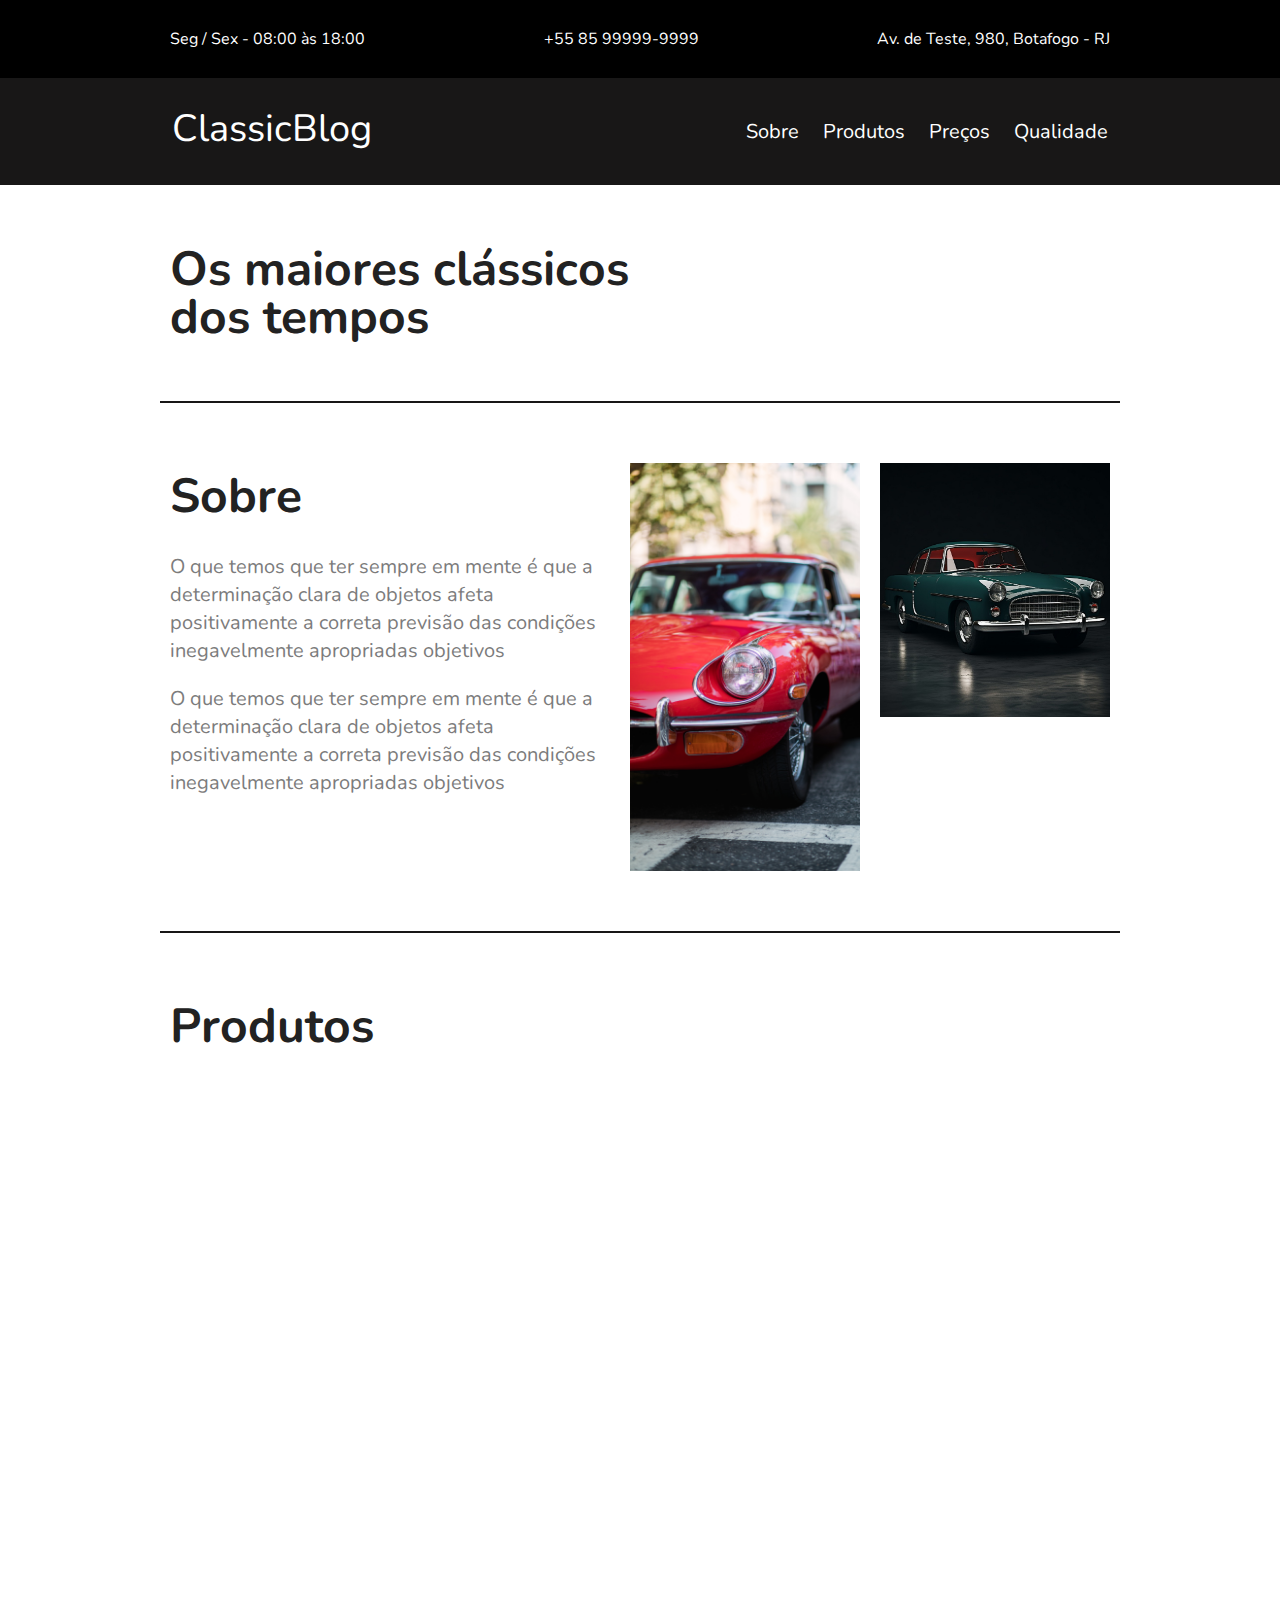
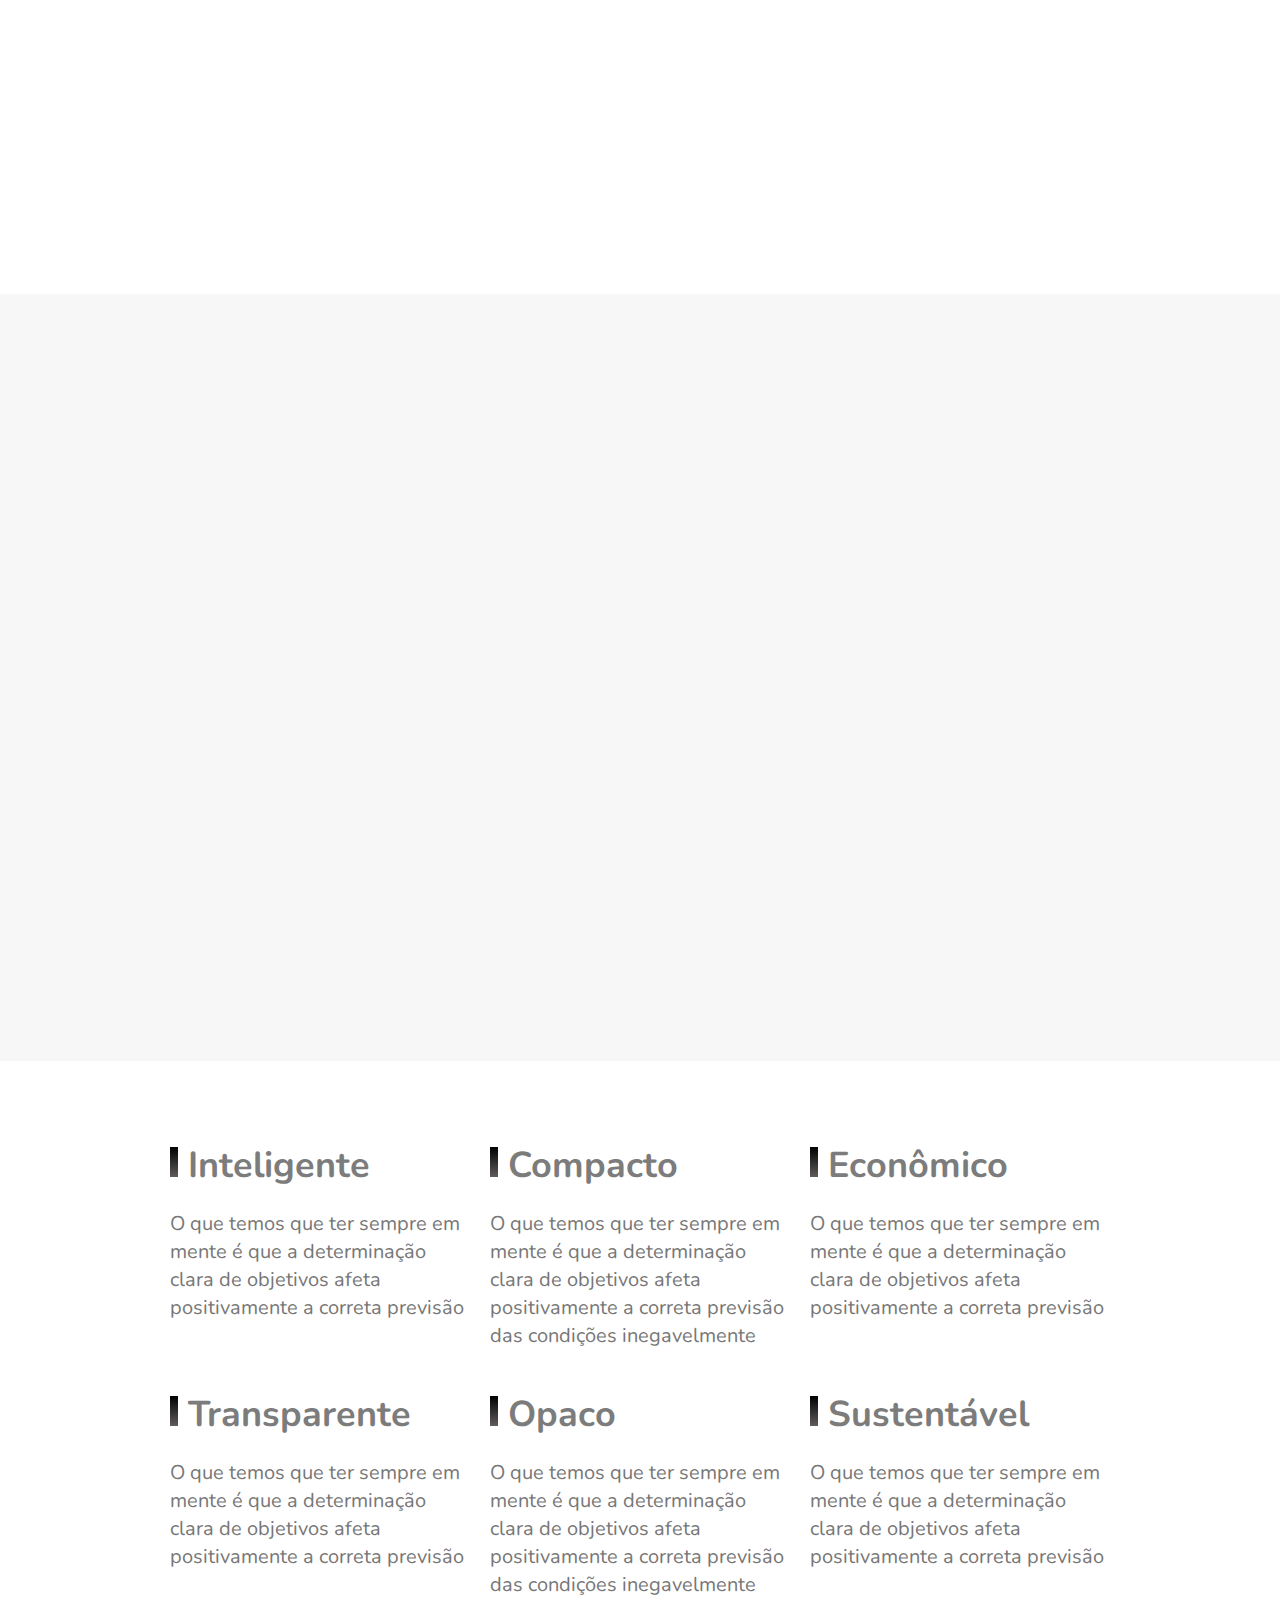
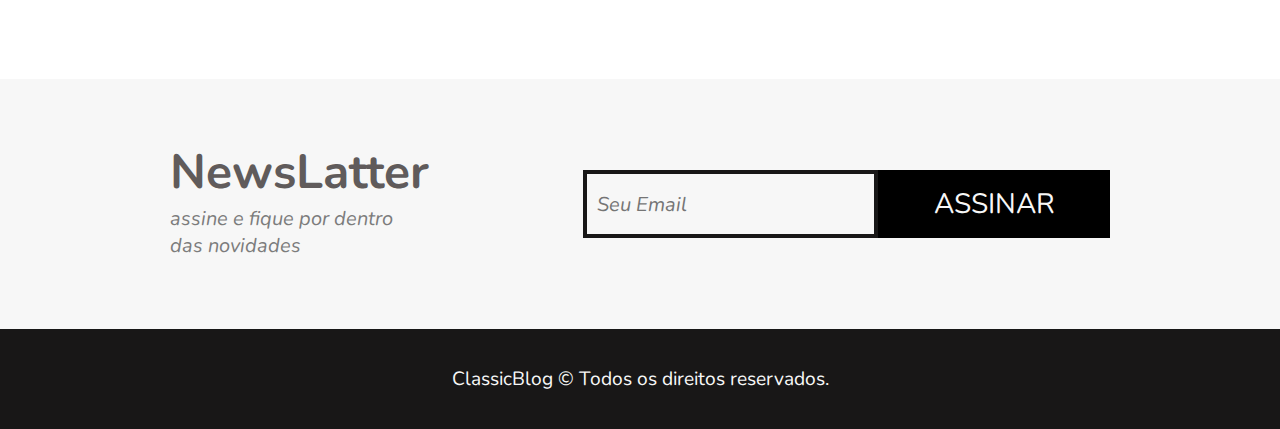
<file: index.html>
<!DOCTYPE html>
<html lang="pt-br">
    
<head>
    <meta charset="UTF-8">
    <meta name="viewport" content="width=device-width, initial-scale=1" , shrink-to-fit="no">
    <link rel="preconnect" href="https://fonts.googleapis.com">
    <link rel="preconnect" href="https://fonts.gstatic.com" crossorigin>
    <link href="https://fonts.googleapis.com/css2?family=Nunito:ital,wght@0,700;1,700&display=swap" rel="stylesheet">
    <link rel="stylesheet" href="style.css">
    <link href="https://unpkg.com/aos@2.3.1/dist/aos.css" rel="stylesheet">

    <title>ClassicBlog</title>
</head>

<body>
    <script src="https://unpkg.com/aos@2.3.1/dist/aos.js"></script>
    <script>
        AOS.init();
    </script>

    <div class="superinfo-bg">
        <div class="superinfo">
            <p>Seg / Sex - 08:00 às 18:00</p>
            <a href="tel: +5585999999999">+55 85 99999-9999</a>
            <p>Av. de Teste, 980, Botafogo - RJ</p>
        </div>
    </div>

    <header class="menu-bg">
        <div class="menu">
            <div class="menu-logo">
                <a href="#">ClassicBlog</a>
            </div>
            <nav class="menu-opcoes">
                <ul>
                    <li><a href="#sobre">Sobre</a></li>
                    <li><a href="#produtos">Produtos</a></li>
                    <li><a href="#precos">Preços</a></li>
                    <li><a href="#qualidade">Qualidade</a></li>
                </ul>
            </nav>
        </div>
    </header>

    <h1 class="introducao">Os maiores clássicos<br> dos tempos</h1>
    <section class="sobre" id="sobre">
        <div class="sobre-info">
            <h1>Sobre</h1>
            
            <p>O que temos que ter sempre em mente é que a
                determinação clara de objetos afeta positivamente a correta previsão das condições
                inegavelmente apropriadas objetivos</p>
            <p>O que temos que ter sempre em mente é que a
                determinação clara de objetos afeta positivamente a correta previsão das condições
                inegavelmente apropriadas objetivos</p>
        </div>
        <div class="sobre-img">
            <img src="./img/car1.jpg" alt="Sobre 1" data-aos="fade-up-left" data-aos-duration="800">
        </div>
        <div class="sobre-img">
            <img src="./img/car2.jpg" alt="Sobre 2" data-aos="fade-up-left" data-aos-delay="100" data-aos-duration="800">
        </div>
    </section>

    <section class="produtos" id="produtos">
        <h1>Produtos</h1>

        <div class="produtos-container">
            <div class="produtos-item mustang" data-aos="fade-right" data-aos-delay="100" data-aos-duration="800">
                <h2>Mustang 1970</h2>
                <img src="./img/mustang1970.jpg" alt="produto1">
            </div>

            <div class="produtos-item mercedes" data-aos="zoom-out" data-aos-delay="100" data-aos-duration="800">
                <h2>Mercedes SL 1978</h2>
                <img src="./img/mercedes.jpg" alt="produto2">
            </div>

            <div class="produtos-item fusca" data-aos="fade-left" data-aos-delay="100" data-aos-duration="800">
                <h2>Fusca 1983</h2>
                <img src="./img/fusca.jpg" alt="produto3">
            </div>
        </div>
    </section>

    <section class="preco" id="precos">
        <div class="preco-item" data-aos="flip-left" data-aos-duration="800">
            <h2>Bronze</h2>
            <span> <sup>R$</sup>19</span>
            <ul class="lista-precos">
                <li>Planos Ilimitados</li>
                <li>Acesso Restrito</li>
                <li>Conteúdo Secreto</li>
                <li>Suporte 24h</li>
            </ul>
            <a href="#">Comprar</a>
        </div>

        <div class="preco-item" data-aos="flip-left" data-aos-duration="800">
            <h2>Prata</h2>
            <span> <sup>R$</sup>39</span>
            <ul class="lista-precos">
                <li>Planos Ilimitados</li>
                <li>Acesso Restrito</li>
                <li>Conteúdo Secreto</li>
                <li>Suporte 24h</li>
                <li>Compra Exclusiva</li>
            </ul>
            <a href="#">Comprar</a>
        </div>

        <div class="preco-item" data-aos="flip-left" data-aos-duration="800">
            <h2>Ouro</h2>
            <span> <sup>R$</sup>79</span>
            <ul class="lista-precos">
                <li>Planos Ilimitados</li>
                <li>Acesso Restrito</li>
                <li>Conteúdo Secreto</li>
                <li>Suporte 24h</li>
                <li>Compra Exclusiva</li>
                <li>Download dos Itens</li>
            </ul>
            <a href="#">Comprar</a>
        </div>
    </section>

    <section class="qualidade" id="qualidade">
        <div class="qualidade-item">
            <h2>Inteligente</h2>
            <p>O que temos que ter sempre em mente é que a determinação clara de objetivos
                afeta positivamente a correta previsão</p>
        </div>

        <div class="qualidade-item">
            <h2>Compacto</h2>
            <p>O que temos que ter sempre em mente é que a determinação clara de objetivos
                afeta positivamente a correta previsão das condições inegavelmente</p>
        </div>

        <div class="qualidade-item">
            <h2>Econômico</h2>
            <p>O que temos que ter sempre em mente é que a determinação clara de objetivos
                afeta positivamente a correta previsão</p>
        </div>

        <div class="qualidade-item">
            <h2>Transparente</h2>
            <p>O que temos que ter sempre em mente é que a determinação clara de objetivos
                afeta positivamente a correta previsão</p>
        </div>

        <div class="qualidade-item">
            <h2>Opaco</h2>
            <p>O que temos que ter sempre em mente é que a determinação clara de objetivos
                afeta positivamente a correta previsão das condições inegavelmente</p>
        </div>

        <div class="qualidade-item">
            <h2>Sustentável</h2>
            <p>O que temos que ter sempre em mente é que a determinação clara de objetivos
                afeta positivamente a correta previsão</p>
        </div>
    </section>

    <section class="newsletter">
        <div class="newsletter-info">
            <h1>NewsLatter</h1>
            <p>assine e fique por dentro das novidades</p>
        </div>
        <form class="newsletter-form">
            <input type="text" placeholder="Seu Email">
            <button type="submit">Assinar</button>
        </form>
    </section>

    <footer class="footer">
        <p>ClassicBlog © Todos os direitos reservados.</p>
    </footer>
</body>
</html>
</file>
<file: style.css>
html {
    scroll-behavior: smooth;
}
body, h1, h2, p, ul, li, a {
    margin: 0px;
    padding: 0%;
}
body{
    font-family: "Nunito", Arial, Helvetica, sans-serif;
    color: #222222;
}

li {
    list-style: none;
}

a {
    text-decoration: none;
    
}

img {
    display: block;
    max-width: 100%;
}

* {
    box-sizing: border-box;
}
.superinfo-bg {
    background-color: #000000;
    padding: 18px;
}

.superinfo {
    color: #ffffff;
    max-width: 960px;
    padding: 10px;
    margin: 0 auto;
    display: flex;
    justify-content: space-between;
    flex-wrap: wrap;
}
.superinfo a {
    color: #ffffff;
}
.menu-bg {
    padding: 10px;
    background-color: #181717;
}
.menu {
    max-width: 960px;
    margin: 0 auto;
    padding: 15px 0;
    color: #ffffff;
    display: flex;
    flex-wrap: wrap;
    justify-content: space-between;
}
.menu a {
    color: #ffffff;
    padding: 12px;
}
.menu-opcoes a:hover {
    color: #cfcbcb; 
}
.menu-logo {
    font-size: 38px;
}
.menu ul {
    display: flex;
    flex-wrap: wrap;
}
.menu li {
    margin: 15px 0;
    font-size: 20px;
}
.introducao {
    max-width: 960px;
    font-size: 3em;
    line-height: 1;
    flex-wrap: wrap;
    margin: 0 auto;
    padding: 60px 10px;
    display: flex;
}
.sobre {
    border-top: 2px solid #181717;
    border-bottom: 2px solid #181717;
    max-width: 960px;
    margin: 0 auto;
    display: flex;
    padding: 60px 0;
    flex-wrap: wrap;
}
.sobre-info {
    flex: 2 1 300px;    
    margin: 0 10px;
}
.sobre-info h1 {
    font-size: 48px;
    margin-bottom: 0.5em;
}
.sobre-info p {
    font-size: 1.25em;
    line-height: 1.4em;
    margin-bottom: 1em;
    color: #7c7c7c;
}
.sobre-img {
    flex: 1 1 160px;
    margin: 0 10px;
}
.produtos {
    max-width: 960px;
    margin: 60px auto;
}
.produtos h1 {
    font-size: 3em;
    margin: 0 10px 60px 10px ;
}
.produtos-container {
    display: flex;
    flex-wrap: wrap;
    align-items: flex-end;
}
.produtos-item {
    flex: 1 1 175px;
    margin: 10px;
}
.produtos-item h2 {
    padding: 60px 20px;
    font-size: 3em;
    color: #605b5b;
    background: #f7f7f7;
}
.mustang {
    border-top: 8px solid #000000;
    
}
.mustang:hover {
    transform: translateY(-8px);
    transition: all 0.25s ease-out;
    cursor: pointer;
}
.mercedes {
    border-top: 8px solid #246821;
}
.mercedes:hover {
    transform: translateY(-10px);
    transition: all 0.30s ease-out;
    cursor: pointer;
}
.fusca {
    border-top: 8px solid #d9e2e3;
}
.fusca:hover {
    transform: translateY(-8px);
    transition: all 0.25s ease-out;
    cursor: pointer;
}

.preco {
    background: #f7f7f7;
    padding: 60px;
    display: flex;
    flex-wrap: wrap;
    align-items: flex-end;
}
.preco-item {
    flex: 1 1 260px;
    border: 4px solid #000000;
    padding: 20px;
    margin: 10px;;
}
.preco-item h2 {
    font-size: 3em;
    color: #181717;
    text-align: center;
    margin-top: 20px;
}
.preco-item span {
    color: #605b5b;
    max-width: 300px;
    margin: 20px auto;
    display: block;
    text-align: center;
    font-weight: bold;
    font-size: 3em;
    padding: 10px 0 5px 0;
    border-top: 4px solid #000000;
    border-bottom: 4px solid #000000;
}
.preco-item sup {
    font-size: 1.5rem;
}
.preco-item ul {
    max-width: 300px;
    margin: 20px auto;
    font-size: 1.25em;
    font-style: italic;
    color: #605b5b;
}
.preco-item li {
    display: flex;
    justify-content: space-between;
    align-items: center;
    margin-bottom: 15px;
}
.preco-item li::after {
    content: '';
    display: block;
    width: 6px;
    height: 6px;
    background: #2c70ff;
    border-radius: 50%;
}
.preco-item a {
    max-width: 300px;
    display: block;
    margin: 20px auto;
    border: 4px solid;
    color: #000000;
    text-transform: uppercase;
    font-weight: bold;
    font-size: 2.25em;
    padding: 15px 0;
    text-align: center;
}
.preco-item a:hover {
    color: #605b5b;
}
@media (max-width: 800px){
    .preco {
        padding-left: 10px;
        padding-right: 10px;
    }
    .preco .preco-item:nth-child(3){
        order: -2;
    }
    .preco .preco-item:nth-child(2){
        order: -1;
    }
}
.qualidade {
    max-width: 960px;
    margin: 60px auto;
    display: flex;
    flex-wrap: wrap;
}
.qualidade-item {
    flex: 1 1 300px;
    margin: 20px 10px;
}
.qualidade-item h2 {
    font-size: 2.25em;
    color: #7c7c7c;
    margin-bottom: 20px;
}
.qualidade-item h2::before {
    content: '';
    display: inline-block;
    width: 8px;
    height: 30px;
    margin-right: 10px;
    background: linear-gradient(to bottom, #000000, #605b5b);;
}
.qualidade-item p{
    font-size: 1.25em;
    line-height: 1.4;
    color: #777777;
}

.newsletter {
    background: #f7f7f7;
    padding: 60px calc((100% - 960px) /2);
    display: flex;
    flex-wrap: wrap;
}
.newsletter-info {
    flex: 1 1 260px;
    margin: 0 10px;

}
.newsletter-info h1{
    font-size: 3em;
    color: #605b5b;
}
.newsletter-info p {
    font-size: 1.25em;
    font-style: italic;
    max-width: 240px;
    color: #7c7c7c;
    margin-bottom: 10px;
}
.newsletter-form {
    flex: 2 1 260px;
    margin: 0 10px;
    align-self: center;
    display: flex;
    flex-wrap: wrap;
}
.newsletter-form input {
    flex: 3 1 200px;
    font-size: 1.25em;
    color: #7c7c7c;
    font-style: italic;
    font-family: "Nunito", Arial, Helvetica, sans-serif;
    border: 4px solid #181717;
    background: transparent;
    padding: 15px 10px;
    margin: 0px;
    border-radius: 0px;
}
.newsletter-form button {
    flex: 1 1 200px;
    font-family: "Nunito", Arial, Helvetica, sans-serif;
    font-size: 1.75em;
    text-transform: uppercase;
    color: #f7f7f7;
    background: #000000;
    cursor: pointer;
    border: 0px;
    padding: 15px 10px;
}
.newsletter-form button:hover {
    background: #222222;
}
@media (max-width: 650){
    .newsletter-form button {
    font-size: 1.2em;
    }
}

.footer {
    height: 100px;
    display: flex;
    align-items: center;
    background: #181717;
}
.footer p {
    flex: 1;
    text-align: center;
    font-size: 1.2em;
    color: #f7f7f7;
}
</file>
